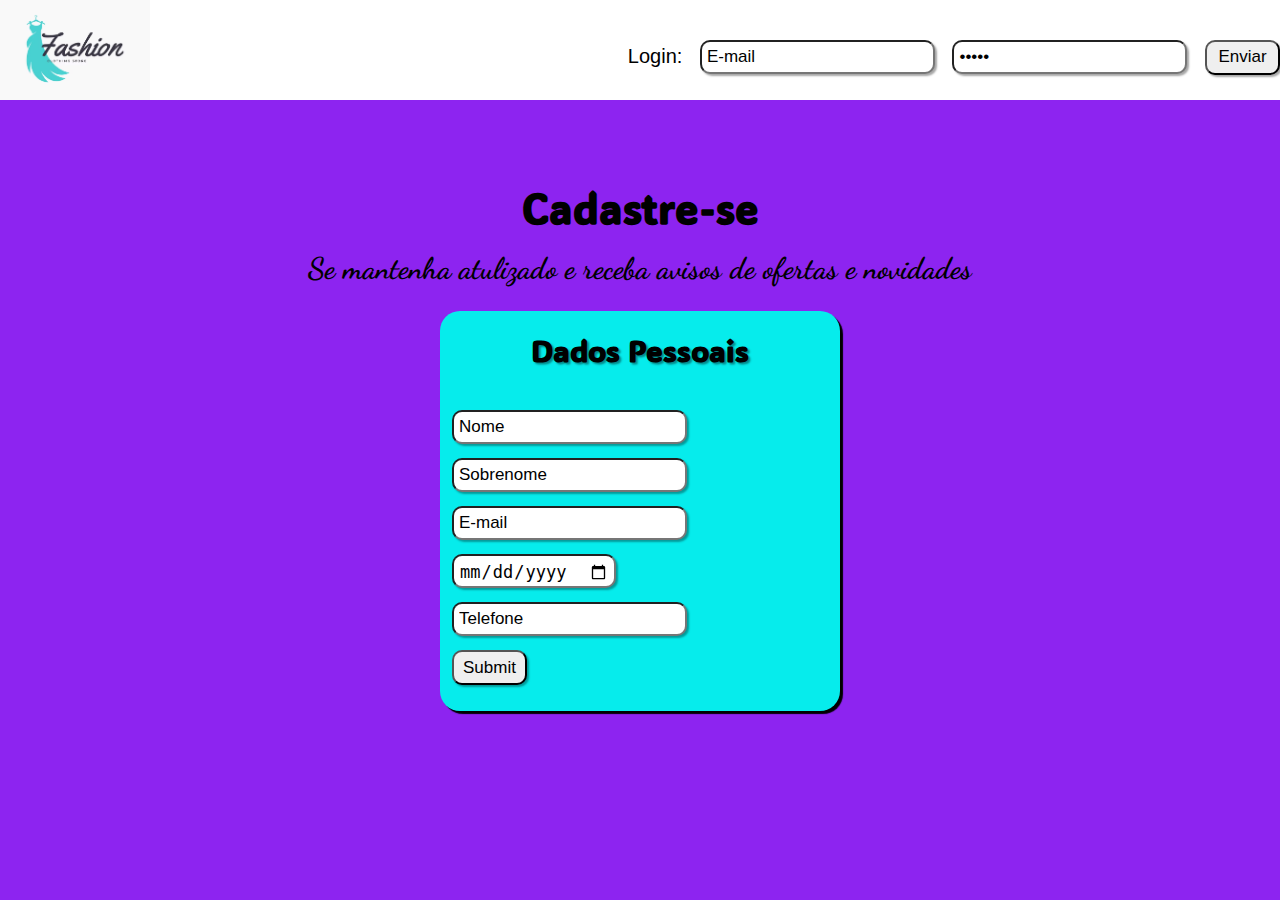
<file: index.html>
<!DOCTYPE html>
<html lang="pt-br">
<head>
    <meta charset="UTF-8">
    <meta name="viewport" content="width=device-width, initial-scale=1.0">
    <link rel="stylesheet" href="assets/template.css">
    <title>Cadastro</title>
</head>
<body>
    <header>
        <img src="assets/images/logo.avif" alt="">

        <form action="form2.html">
            <p>Login: <input type="email" value="E-mail">
            <input type="password" value="Senha">
            <input type="submit"  value="Enviar" class="env"></p>
        </form>
    </header>

    <section class="section1">
        <h1>Cadastre-se</h1>
        <p>Se mantenha atulizado e receba avisos de ofertas e novidades</p>
    </section>

    <form action="form2.html" method="post" class="form2">
        <section class="geral">
              <div class="dados">
                  <h1>Dados Pessoais</h1>
                   <input type="text"  Value="Nome">
                   <input type="text" value="Sobrenome">
                   <input type="email" value="E-mail">
                  <input type="date" value="Data de Nascimento">
                   <input type="tel" value="Telefone">
                  <input type="submit" class="submit">

              </div>
        </section>
    </form>
</body>
</html>
</file>
<file: assets/template.css>
@import url('https://fonts.googleapis.com/css2?family=Dancing+Script:wght@400;500;600;700&display=swap');

  @import url('https://fonts.googleapis.com/css2?family=ADLaM+Display&display=swap');
*{
    padding: 0;
    margin: 0;
}
body{
    background-color: rgb(141, 36, 240);
}
header{
    display: flex;
    justify-content: space-between;
    align-items: center;
    background-color: white;
    font-family: Arial, Helvetica, sans-serif;
    font-size: 20px;
}
header img{
    height: 100px;
}

.section1{
   text-align: center;
   margin-top: 80px;
   font-family: 'ADLaM Display', cursive;
}
.section1 h1{
    font-size: 42px;
}

.section1 p{
    margin-top: 15px;
    font-size: 30px;
    font-weight: bold;
    margin-bottom: 20px;
    font-family: 'Dancing Script', cursive;
}

.geral{
    margin: auto;
    width: 400px;
    height: 500px;
}

.geral input{
    display: flex;
    flex-direction: column;
}

.geral div{
    margin-top: 25px;
    height: 400px;
    background-color: rgb(6, 236, 236);
    border-radius: 20px;
    box-shadow: 3px 3px 1px black;
}

.geral h1{
    text-align: center;
    font-size: 30px;
    text-shadow: 2px 2px 2px rgba(0, 0, 0, 0.411);
    margin-bottom: 40px;
    font-family: 'ADLaM Display', cursive;
   padding-top: 20px;
}

.geral input,
header input{
    margin-left: 12px;
    margin-top: 14px;
    height: 20px;
    font-size: 17px;
    border-radius: 10px;
    padding: 5px;
    box-shadow: 2px 2px 2px rgba(0, 0, 0, 0.349);
}

.geral .submit{
    width: 75px;
    height: 35px;
    align-items: center;
    justify-content: center;
}

.env{
    width: 75px;
    height: 35px;
    justify-content: center;
    align-items: center;
}

.submit:hover{
    padding: 20px;
    width: 80px;
    transition: .3s;
    align-items: center;
    justify-content: center;
    background-color: #eceaea;
}

@media (max-width: 750px){
    header{
        flex-direction: column;
        width: 100%;
    }

     input{
        width: 50%;
        margin-top: 20px;
    
    }
    header p{
        width:100vw;
        margin-left: 20px;
        display: flex;
        flex-direction: column;
        margin-bottom: 10px;
    }
     
    .section1 h1{
        font-size: 35px;
    }
    .geral h1{
        font-size: 27px;
    }
    .section1 p{
        font-size: 25px;
    }

    .geral{
        width: 300px;
        height: 400px;
    }

    .geral input,
    header input{
        height: 15px;
        font-size: 13px;
    }
}
</file>
